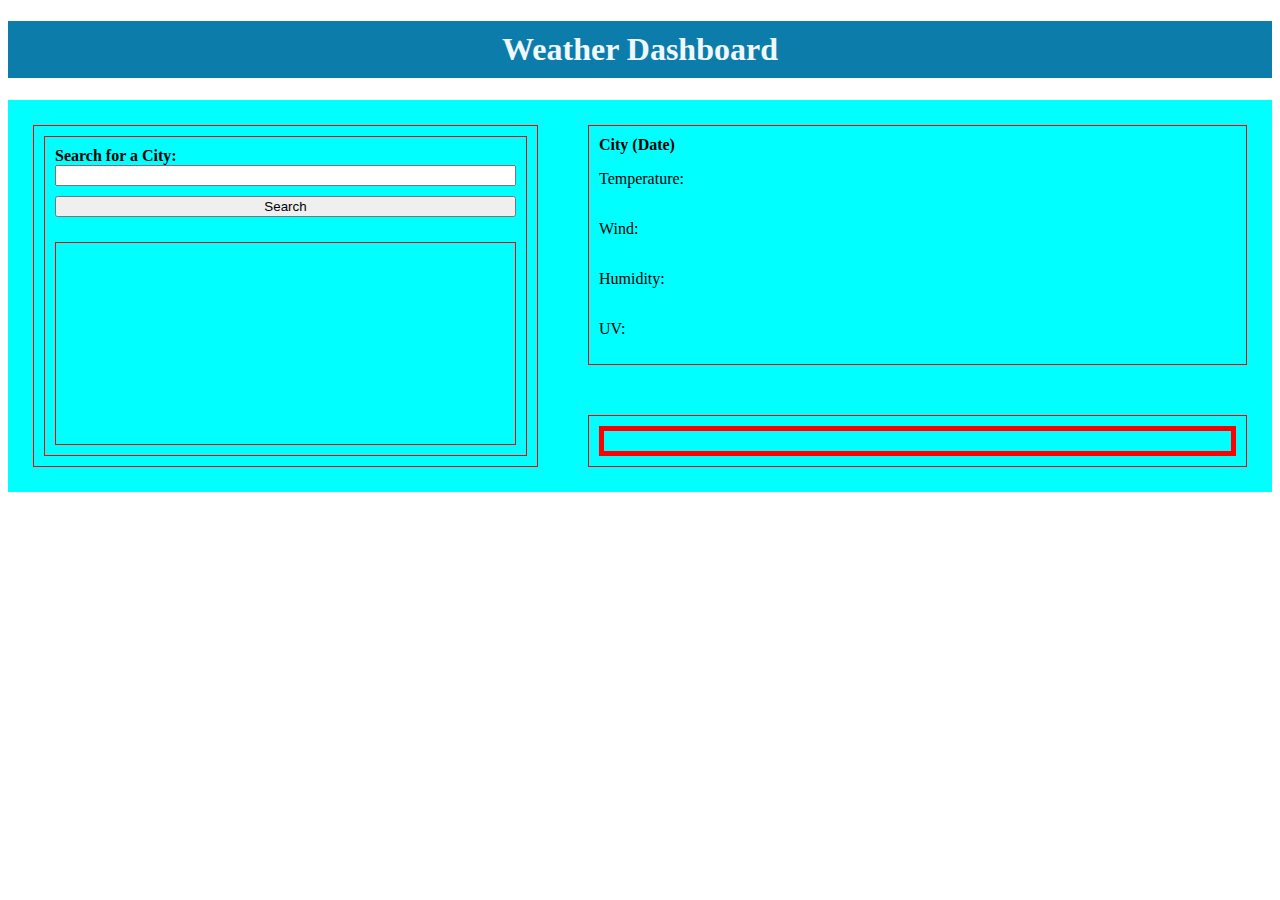
<file: index.html>
<!DOCTYPE html>
<html lang="en">

<head>
    <meta charset="UTF-8">
    <meta http-equiv="X-UA-Compatible" content="IE=edge">
    <meta name="viewport" content="width=device-width, initial-scale=1.0">
    <title>Weathering API</title>
    <link rel="stylesheet" href= "./CSS/style.css">
</head>

<body>
    <h1 id="weatheringHeader"> <Strong>Weather Dashboard </Strong></h1>

    <div class='box'>
        <div id='searchBoxContainer'>
            <div id='submitBox'>
                <Header><strong>Search for a City:</strong></Header>
                <form id="userForm"></form>
                <input id = "cityInput" type="text">
                <button onclick= "searchCity()" aria-label="Search">Search</button>
                <div id="searchedCities"></div>
            </div>
        </div>

        <div id='cityInfoContainer'> 
          <header id = 'cityName'><strong>City (Date)</strong></header>
          <p id="currentCityTemp">Temperature:</p>
          <p id="currentWind">Wind:</p>
          <p id="currentHumidity">Humidity:</p>
          <p id="currentUV">UV:</p>

        </div>
        

        <div id='forcastContainer'>
           <div id="forcastBoxContainer"></div>
        </div>



    </div>

    <script src="https://ajax.googleapis.com/ajax/libs/jquery/3.6.0/jquery.min.js"></script>
    <script src="./JAVASCRIPT/logic.js"></script>
</body>

</html>
</file>
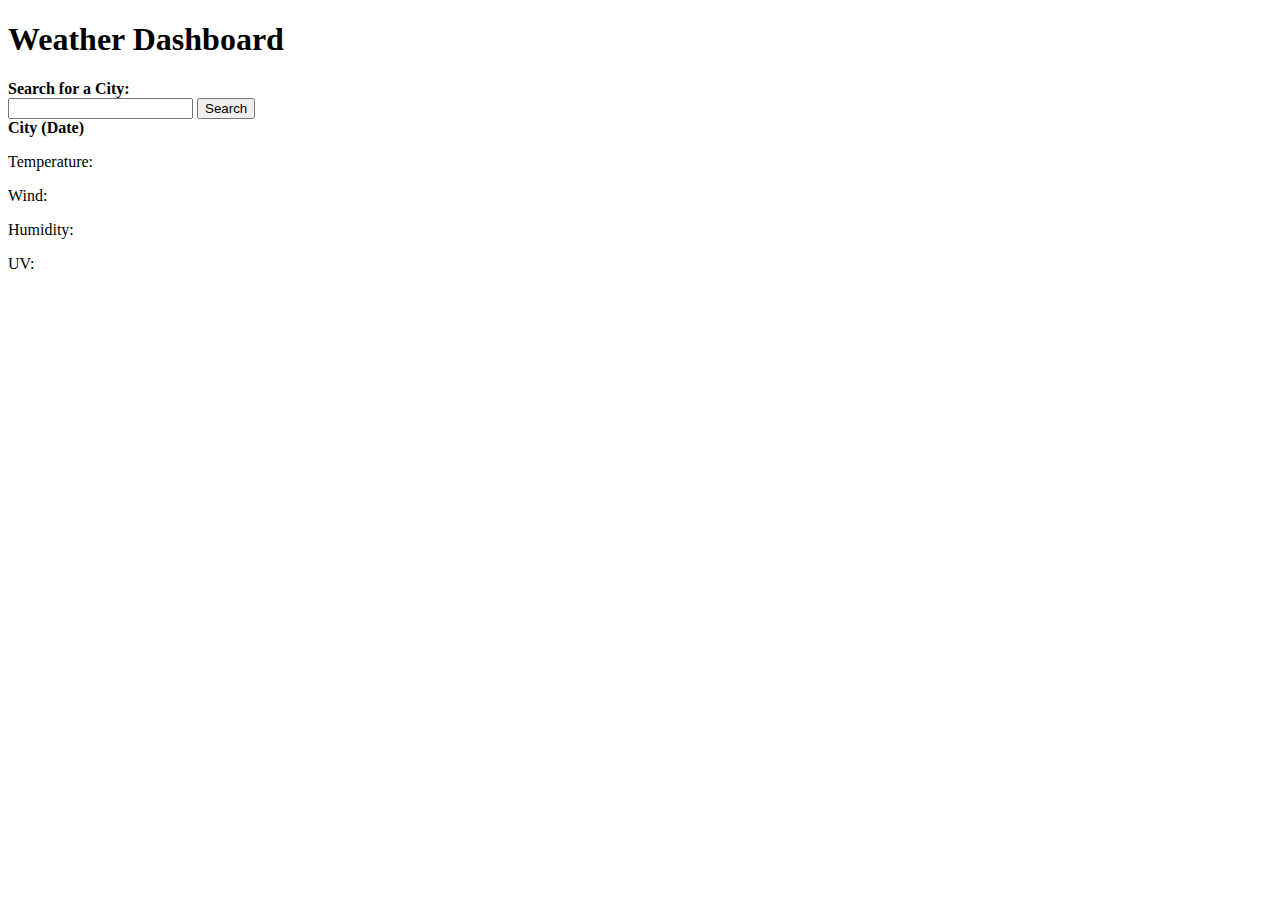
<file: HTML/index.html>
<!DOCTYPE html>
<html lang="en">

<head>
    <meta charset="UTF-8">
    <meta http-equiv="X-UA-Compatible" content="IE=edge">
    <meta name="viewport" content="width=device-width, initial-scale=1.0">
    <title>Weathering API</title>
    <link rel="stylesheet" href= C:\Users\nguye\Desktop\REPOS\Challenge-6\CSS\style.css>
</head>

<body>
    <h1 id="weatheringHeader"> <Strong>Weather Dashboard </Strong></h1>

    <div class='box'>
        <div id='searchBoxContainer'>
            <div id='submitBox'>
                <Header><strong>Search for a City:</strong></Header>
                <form id="userForm"></form>
                <input id = "cityInput" type="text">
                <button onclick= "searchCity()" aria-label="Search">Search</button>
                <div id="searchedCities"></div>
            </div>
        </div>

        <div id='cityInfoContainer'> 
          <header id = 'cityName'><strong>City (Date)</strong></header>
          <p id="currentCityTemp">Temperature:</p>
          <p id="currentWind">Wind:</p>
          <p id="currentHumidity">Humidity:</p>
          <p id="currentUV">UV:</p>

        </div>
        

        <div id='forcastContainer'>
           <div id="forcastBoxContainer"></div>
        </div>



    </div>

    <script src="https://ajax.googleapis.com/ajax/libs/jquery/3.6.0/jquery.min.js"></script>
    <script src=C:\Users\nguye\Desktop\REPOS\Challenge-6\JAVASCRIPT\logic.js></script>
</body>

</html>
</file>
<file: CSS/style.css>
* {


}


#weatheringHeader {
    text-align: center;
    color: aliceblue;
    padding: 10px;
    background-color: #0c7dab;

}

.box {
    display: grid;
    background: aqua;
    grid-template-areas:
        "sidebar"
        "sidebar";

}

.box div {
    border: 1px solid red;
    padding: 10px;
    display: flex;
    flex-direction: column;
    height: -webkit-fill-available;
}

#searchBoxContainer {
    grid-area: sidebar;
    margin: 25px;

}

#cityInfoContainer {
    margin: 25px;
    grid-column-start: 2;
    grid-column-end: 4;
}


#forcastContainer{
    margin: 25px;
    grid-column: 2/4;
}


#submitBox header {
    
}

#submitBox input {
margin-bottom: 10px;
}

#submitBox button {
margin-bottom: 25px;


}

.picture {

    width: 50px;

}

#forcastBoxContainer {
    display: flex;
    flex-direction: row;
    border-width: thick;
    justify-content: space-evenly;

}
</file>
